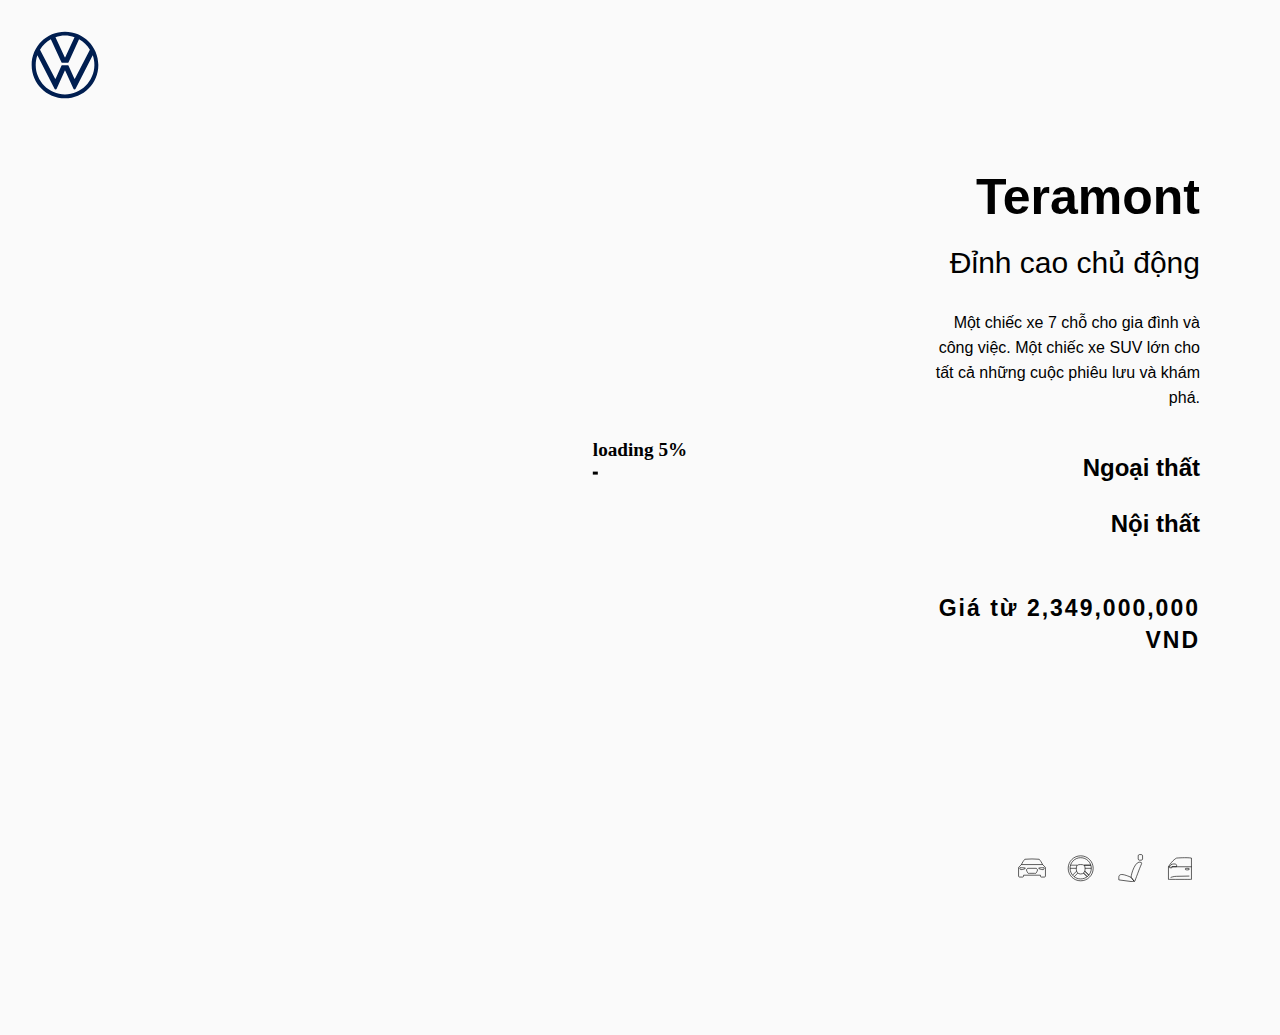
<file: index.html>
<!DOCTYPE HTML>
<html>

<head>
    <meta charset="UTF-8">
    <meta name="robots" content="noindex">
   <meta name="viewport" id="viewport" content="user-scalable=no, initial-scale=1.0, width=device-width, minimum-scale=1.0, maximum-scale=1.0">
    <link rel="Stylesheet" href="include/bootstrap-reboot.min.css" type="text/css" />
    <meta name="theme-color" content="#fafafa" />
    <title>Volkswagen</title>
    <link rel="Stylesheet" href="style.css" type="text/css" />
   <script type="text/javascript" src="https://static.sketchfab.com/api/sketchfab-viewer-1.12.0.js"></script>
    <script type="text/javascript" src="include/jquery-1.12.0.min.js"></script>
</head>

<body >
    <div class="iframe-gradient"></div>
    <div class="iframe-mask" id="iframe-mask"></div>
    <div class="iframe-loader" id="iframe-loader">loading 0%...<div></div>
    </div>
    <div class="iframe-container">
        <!-- Insert an empty iframe, hidden by default using a class-->
        <iframe src="" id="api-frame" allow="autoplay; fullscreen; xr-spatial-tracking" xr-spatial-tracking execution-while-out-of-viewport execution-while-not-rendered web-share allowfullscreen mozallowfullscreen="true" webkitallowfullscreen="true"></iframe>
    </div>

    <div class="top">
        <div class="navigation">
            <div class="navigation__left">
				<a href="http://showroom.vw.com.vn " ><img  class="rings" id="myImage" src="images/logo/VW_nbdLogo_s_darkblue_digital_sRGB.svg"/></a>
            </div>
            <div class="navigation__right" style="display: none;">
                <svg viewBox="0 0 48 48" version="1.1" xmlns="http://www.w3.org/2000/svg">
                    <title>
                        dashboard-large
                    </title>
                    <path
                        d="M3.5,3.5 L12.5,3.5 L12.5,12.5 L3.5,12.5 L3.5,3.5 Z M19.5,3.5 L28.5,3.5 L28.5,12.5 L19.5,12.5 L19.5,3.5 Z M35.5,3.5 L44.5,3.5 L44.5,12.5 L35.5,12.5 L35.5,3.5 Z M3.5,19.5 L12.5,19.5 L12.5,28.5 L3.5,28.5 L3.5,19.5 Z M19.5,19.5 L28.5,19.5 L28.5,28.5 L19.5,28.5 L19.5,19.5 Z M35.5,19.5 L44.5,19.5 L44.5,28.5 L35.5,28.5 L35.5,19.5 Z M3.5,35.5 L12.5,35.5 L12.5,44.5 L3.5,44.5 L3.5,35.5 Z M19.5,35.5 L28.5,35.5 L28.5,44.5 L19.5,44.5 L19.5,35.5 Z M35.5,35.5 L44.5,35.5 L44.5,44.5 L35.5,44.5 L35.5,35.5 Z"
                        stroke-width="1" fill="none" fill-rule="evenodd" />
                </svg>
            </div>
        </div>
    </div>

<div id="top-right" class="text-right">
    <div class="selector-box">
        <span style="font-weight: bold; font-size: 50px;" class="car-name active">Teramont</span>
        <span style="font-weight: 300; font-size: 30px;" class="car-name active">Đỉnh cao chủ động</span>
        <span style="font-weight: 300; font-size: 16px;" class="descr small">
Một chiếc xe 7 chỗ cho gia đình và công việc.
Một chiếc xe SUV lớn cho tất cả những cuộc phiêu lưu và khám phá.</span>
    </div>
    <div class="selector-box">
        <span style="cursor: pointer; font-size: 24px; font-weight: bold;" class="car-feature" id="colors">Ngoại
thất</span>
        <span style="font-weight: 300; font-size: 16px;" class="descr small">
Bạn có thể làm cho chiếc Teramont của mình trở nên phong cách hơn nữa với sự lựa chọn màu sơn</span>

    </div>
    <div class="selector-box">
        <span style="cursor: pointer; font-size: 24px; font-weight: bold;" class="car-feature" id="intColors">Nội
thất</span>
<span style="font-weight: 300; font-size: 16px;" class="descr small">
Cá nhân hoá chất liệu bọc da mang đến trải nghiệm hoàn hảo cho cả hành trình dài</span>
    </div>
	<div class="selector-box">
            <span style="font-weight:bold; font-size: 23px;" class="car-feature price" >Giá từ 2,349,000,000 VND</span>
        </div>
</div>
    <div class="views" id="cameraPicker">
        <div>
            <svg width="48" height="48" viewBox="0 0 48 48" version="1.1" xmlns="http://www.w3.org/2000/svg"
                class="camera" data-cam-id="0">
                <title>
                    car-large
                </title>
                <path
                    d="M2.5,23 L2.5,37 C2.5,37.8284271 3.17157288,38.5 4,38.5 L9,38.5 C9.82842712,38.5 10.5,37.8284271 10.5,37 L10.5,35.5 L37.5,35.5 L37.5,37 C37.5,37.8284271 38.1715729,38.5 39,38.5 L44,38.5 C44.8284271,38.5 45.5,37.8284271 45.5,37 L45.5,23 L41,18.5 C40.0666656,16.6666667 39.2333323,15.1666667 38.5,14 C37.7666677,12.8333333 36.7666677,11.5 35.5,10 C31.7608696,9.66666667 27.9347826,9.5 24.0217391,9.5 C20.1086957,9.5 16.2681159,9.66666667 12.5,10 C11.2333336,11.5 10.2333336,12.8333333 9.5,14 C8.76666641,15.1666667 7.93333308,16.6666667 7,18.5 L2.5,23 Z M15,27 L17,24.5 L31,24.5 L33,27 C31.6666667,30.6666667 30.6666667,32.5 30,32.5 C29,32.5 19,32.5 18,32.5 C17.3333333,32.5 16.3333333,30.6666667 15,27 Z M6.75,18.5 L24,18.5 L41.25,18.5 M43.5,23.5749239 C43.5,24.5459384 43.4166667,25.2053587 43.25,25.5531847 C43,26.0749239 42.5,26.5749239 42,26.5749239 L40,26.5749239 C39.5,26.5749239 35.75,25.5749239 35.25,25.0749239 C34.9166667,24.7415905 34.6666667,24.4082572 34.5,24.0749239 C36.2683726,23.841489 37.7683726,23.6748224 39,23.5749239 C40.2316274,23.4750254 41.7316274,23.4750254 43.5,23.5749239 Z M4.5,23.5749239 C6.26837257,23.4750254 7.76837257,23.4750254 9,23.5749239 C10.2316274,23.6748224 11.7316274,23.841489 13.5,24.0749239 C13.3333333,24.4082572 13.0833333,24.7415905 12.75,25.0749239 C12.25,25.5749239 8.5,26.5749239 8,26.5749239 C7.5,26.5749239 6.5,26.5749239 6,26.5749239 C5.5,26.5749239 5,26.0749239 4.75,25.5531847 C4.58333333,25.2053587 4.5,24.5459384 4.5,23.5749239 Z"
                    stroke-width="1" fill="none" fill-rule="evenodd" />
            </svg>
        </div>
        <div>
            <svg width="48" height="48" viewBox="0 0 48 48" version="1.1" xmlns="http://www.w3.org/2000/svg"
                class="camera" data-cam-id="1">
                <title>
                    test-drive-large
                </title>
                <path
                    d="M23.5,44.5 C34.545695,44.5 43.5,35.545695 43.5,24.5 C43.5,13.454305 34.545695,4.5 23.5,4.5 C12.454305,4.5 3.5,13.454305 3.5,24.5 C3.5,35.545695 12.454305,44.5 23.5,44.5 Z M23.5,41.5 C27.6881245,41.5 31.5225212,39.9855113 34.4854041,37.4743201 C38.1646435,34.3559808 40.5,29.7007162 40.5,24.5 C40.5,15.1111593 32.8888407,7.5 23.5,7.5 C14.1111593,7.5 6.5,15.1111593 6.5,24.5 C6.5,29.7118989 8.84541031,34.3759979 12.538348,37.494414 C15.4979577,39.9935882 19.3230582,41.5 23.5,41.5 Z M30.0766572,29.0766572 L36.5,35.5 L30.0766572,29.0766572 Z M28.0941322,32.0941322 L34,38 L28.0941322,32.0941322 Z M18.9111915,32.0888085 L13,38 M16.9416504,29.0624695 L10.5,35.5 M16.5,24.5 L6.5,24.5 M40.5,24.5 L30.5,24.5 M7.25431729,19.5 C7.25431729,19.5 10.8362115,19.5 18,19.5 M39.752308,19.5 L29,19.5 L39.752308,19.5 Z M23.5,33.5803114 C27.918278,33.5803114 30.5,30.5803114 30.5,26.0803114 C30.5,23.5803114 30.5,20.5803114 28.5,19.2803122 C26.8974467,18.2386532 20.0987283,18.2411394 18.5,19.2803122 C16.5,20.5803114 16.5,23.5803114 16.5,26.0803114 C16.5,30.5803114 19.081722,33.5803114 23.5,33.5803114 Z"
                    stroke-width="1" fill="none" fill-rule="evenodd" />
            </svg>
        </div>
        <div>
            <svg viewBox="0 0 48 48" version="1.1" xmlns="http://www.w3.org/2000/svg" class="camera" data-cam-id="2">
                <title>
                    interior-configuration-large
                </title>
                <path
                    d="M24.2,39 L29.1,45.3 L24.2,39 Z M4.5,43 L4.5,39 C4.5,39 4,34.4 9.2,34.4 C14.4,34.4 24.2,39 24.2,39 C24.2,33.2 31.2,10.7 40.2,15 C40.2,15 42,15.6 40.2,19 C38.4,22.4 30.2,45 30.2,45 C30.2,45 29.8,45.6 24.1,45.6 L4.5,43 Z M37.5,2.5 L40.5,2.5 C41.6,2.5 42.5,3.4 42.5,4.5 L42.5,9.5 C42.5,10.6 41.6,11.5 40.5,11.5 L37.5,11.5 C36.4,11.5 35.5,10.6 35.5,9.5 L35.5,4.5 C35.5,3.4 36.4,2.5 37.5,2.5 Z"
                    stroke-width="1" fill="none" fill-rule="evenodd" />
            </svg>
        </div>
        <div>
            <svg width="48" height="48" viewBox="0 0 48 48" version="1.1" xmlns="http://www.w3.org/2000/svg"
                class="animation" id="openDoor">
                <title>door</title>
                <path d="M5.5,42.2V22C12.3,10.7,18.6,8.1,18.6,8.1s15.9-1.3,23.7,0v34.1C42.3,42.2,5.5,42.2,5.5,42.2z"
                    stroke-width="1" fill="none" fill-rule="evenodd" />
                <line x1="42.3" y1="22" x2="10.9" y2="22" stroke-width="1" fill="none" fill-rule="evenodd" />
                <path d="M32.7,24.9c3-0.9,5.9,0,5.9,0v1.6c-3,1.3-5.9,0-5.9,0V24.9z" stroke-width="1" fill="none"
                    fill-rule="evenodd" />
                <path d="M39,36.9l-20.6,0.4c-5.1,0-9.4,1.9-9.4,1.9" stroke-width="1" fill="none" fill-rule="evenodd" />
                <path d="M7.6,21l2-2.2c2.1-1.5,7.2-2,8.7-0.1c0,0,0.7,1.4,0,3.2h-7.4v1.8H7.6V21z" stroke-width="1"
                    fill="none" fill-rule="evenodd" />
                <line x1="7.6" y1="22" x2="5.5" y2="22" stroke-width="1" fill="none" fill-rule="evenodd" />
            </svg>
        </div>
    </div>

    <div class="colors" id="colorPicker">
		<span class="info"></span>
		<div class="car-color  active" data-color-id="0" data-name="Trắng Pure" data-price="0">
        <img src="images/paints/white.png" alt="Trắng Pure">
        </div>
        <div class="car-color" data-color-id="1"  data-name="Xanh Tourmaline" data-price="0">
            <img src="images/paints/blue.png" alt="Xanh Tourmaline">
        </div>
        <div class="car-color " data-color-id="2"  data-name="Đỏ Aurora" data-price="0">
            <img src="images/paints/red.png" alt="Đỏ Aurora">
        </div>

        <div class="car-color" data-color-id="3"  data-name="Đen Pearl" data-price="0">
            <img src="images/paints/black.png" alt="Đen Pearl">
        </div>
        <div class="car-color" data-color-id="4"  data-name="Xám Platinum" data-price="0">
            <img src="images/paints/grey.png" alt="Xám Platinum">
        </div>
    </div>

<div class="colors" id="colorPicker2">
<div class="int-color active" data-color-id="0" data-name="" data-price="0">
<img src="images/leathers/black_black.jpg" alt="Đen">
</div>
<div class="int-color" data-color-id="1" data-name="" data-price="0">
<img src="images/leathers/nougat_black.jpg" alt="Nâu">
</div>

    <script type="text/javascript">
        let vh = window.innerHeight * 0.01;
        document.documentElement.style.setProperty('--vh', `${vh}px`);
        window.addEventListener('resize', () => {
            let vh = window.innerHeight * 0.01;
            document.documentElement.style.setProperty('--vh', `${vh}px`);
        });
        var iframe = document.getElementById('api-frame');
		
        var urlid = 'aba697e897e54679bf6edb2a536a9b61';
        // var urlid = '319b10ac40014466a12bda0c5333f69b';
        var client = null;
        var loadedApi = null;
        var paintMaterial = null;
        var leatherMaterial = null;
		var chairMaterial = null;
        var intMaterial1 = null;
        var intMaterial2 = null;
        var intMaterial3 = null;
        var intMaterial4 = null;
        var intMaterial5 = null;
        var intMaterial6 = null;
        var intMaterial7 = null;
        var currentCamera = 0;
        var cameraPosition = [-700, 40, 0];
        var cameraTarget = [-0.13, 12.57, 114.72];

        var cameraHeadPosition =  [44.34, -20, 117.7];
        var cameraHeadTarget = [44.3, -27, 117];

        var cameraHeadPosition2 = [-0.05, 72, 109];
        var cameraHeadTarget2 = [-1.5, 50, 108];

        var basePrice = 53250;
        var option1Price = 0;
        var option2Price = 0;
        var currentColorText = "";
        var currentIntText = "";

        var animationInt;
        var animationRunning = false;
        var doorOpened = false;

        var myMaterials;

        const GAMMA = 2.4;

        var colors = [
            '#f1f0f0',
            '#27658E',
            '#bc1515',
            '#2b2724',
            '#635e67',
        ]
        var intColors = [
            '#050404',
            '#72401D'
        ]

        function srgbToLinear1(c) {
            var v = 0.0;
            if (c < 0.04045) {
                if (c >= 0.0) v = c * (1.0 / 12.92);
            } else {
                v = Math.pow((c + 0.055) * (1.0 / 1.055), GAMMA);
            }
            return v;
        }

        function srgbToLinear(c, out) {
            var col = out || new Array(c.length);

            if (c.length > 2 && c.length < 5) {
                col[0] = srgbToLinear1(c[0]);
                col[1] = srgbToLinear1(c[1]);
                col[2] = srgbToLinear1(c[2]);
                if (col.length > 3 && c.length > 3) col[3] = c[3];
            } else {
                throw new Error('Invalid color. Expected 3 or 4 components, but got ' + c.length);
            }
            return col;
        }

        function hexToRgb(hexColor) {
            var m = hexColor.match(/^#([0-9a-f]{6})$/i);
            if (m) {
                return [
                    parseInt(m[1].substr(0, 2), 16) / 255,
                    parseInt(m[1].substr(2, 2), 16) / 255,
                    parseInt(m[1].substr(4, 2), 16) / 255
                ];
            } else {
                throw new Error('Invalid color: ' + hexColor);
            }
        }
		 var uiLight = [
            false, 
            true, 
            true, 
            true, 
            true 
        ];
        var intensity = [
            1, 
            1, 
            1, 
            1, 
            1 
        ];
        var metalness = [
            0.567, 
            0.567,
            0.567, 
            1, 
            0.567 
        ];
		var img1='images/logo/VW_nbdLogo_s_darkblue_digital_sRGB.svg';
		var img2='images/logo/VW_nbdLogo_s_white_digital_sRGB.svg';
        function changeCarColor(index) {
            console.log('change car color index')
            console.log(index);
            var carColors = [
                "#E2EBF7", 
                "#07273B", 
                "#1F2125", 
                "#8C450A", 
                "#383838" 
            ];
            var bgColors = [
                "#FAFAFA", 
                "#07273B", 
                "#1F2125",
                "#DD7B00", 
                "#868686"  
            ];
           

           
            

            if (paintMaterial == null || loadedApi == null) {
                console.log("Api not loaded yet or failed.");
                return;
            }
			paintMaterial.channels.AlbedoPBR.enable = true;
            paintMaterial.channels.AlbedoPBR.factor = 1;
            const linearColor = srgbToLinear(hexToRgb(colors[index]));
            paintMaterial.channels.AlbedoPBR.color = linearColor;
            paintMaterial.channels.AlbedoPBR.factor = intensity[index];
            paintMaterial.channels.MetalnessPBR.factor = metalness[index];
            loadedApi.setMaterial(paintMaterial, function () {
			
			var change = document.getElementById("meBaby");

var m1= 'linear-gradient('+colors[index]+', white, '+colors[index]+')';

var m2= 'radial-gradient(white,'+colors[index]+')';
 document.body.style.backgroundImage =m2;

               // $("body").css({ "background": colors[index] });
                if (uiLight[index]) {
				document.getElementById('myImage').src=img2;
                    if (!$("body").hasClass("light"))
                        $("body").addClass("light");
                } else {
				document.getElementById('myImage').src=img1;
                    if ($("body").hasClass("light"))
                        $("body").removeClass("light");
                }
            });
        }
        function changeLeatherColor(index) {

            
           
            if (leatherMaterial == null || loadedApi == null) {
                console.log("Api not loaded yet or failed.");
                return;
            }
            console.log(index);
            leatherMaterial.channels.AlbedoPBR.enable = true;


            console.log('change', intColors[index])
            const linearColor = srgbToLinear(hexToRgb(intColors[index]));
            leatherMaterial.channels.AlbedoPBR.color = linearColor;
            loadedApi.setMaterial(leatherMaterial, function () {
                console.log('update leather material success')
            });
        }
		function changeChairColor(index) {

            
           
            if (chairMaterial == null || loadedApi == null) {
                console.log("Api not loaded yet or failed.");
                return;
            }
            console.log(index);
            chairMaterial.channels.AlbedoPBR.enable = true;


            console.log('change', intColors[index])
            const linearColor = srgbToLinear(hexToRgb(intColors[index]));
            chairMaterial.channels.AlbedoPBR.color = linearColor;
            loadedApi.setMaterial(chairMaterial, function () {
                console.log('update chair material success')
            });
        }
        function changeIntColor1(index) {
            
            if (intMaterial1 == null || loadedApi == null) {
                console.log("Api not loaded yet or failed.");
                return;
            }
            const linearColor = srgbToLinear(hexToRgb(intColors[index]));
            intMaterial1.channels.AlbedoPBR.color = linearColor;
            loadedApi.setMaterial(intMaterial1, function () { });
        }
        function changeIntColor2(index) {
            if (intMaterial2 == null || loadedApi == null) {
                console.log("Api not loaded yet or failed.");
                return;
            }
            const linearColor = srgbToLinear(hexToRgb(intColors[index]));
            intMaterial2.channels.AlbedoPBR.color = linearColor;
            loadedApi.setMaterial(intMaterial2, function () { });
        }
        function changeIntColor3(index) {
             var colors = [
                "#8b7d70",
                "#1c1c1c",
                "#1c1c1c",
                "#606060",
                "#1c1c1c"
            ];
            if (intMaterial3 == null || loadedApi == null) {
                console.log("Api not loaded yet or failed.");
                return;
            }
            const linearColor = srgbToLinear(hexToRgb(colors[index]));
            intMaterial3.channels.AlbedoPBR.color = linearColor;
            loadedApi.setMaterial(intMaterial3, function () { });
        }
        function changeIntColor4(index) {
            var colors = [
                "#9d9d9d",
                "#aaaaaa",
                "#aaaaaa",
                "#aaaaaa",
                "#1c1c1c"
            ];
            if (intMaterial4 == null || loadedApi == null) {
                console.log("Api not loaded yet or failed.");
                return;
            }
            const linearColor = srgbToLinear(hexToRgb(colors[index]));
            intMaterial4.channels.AlbedoPBR.color = linearColor;
            loadedApi.setMaterial(intMaterial4, function () {
            });
        }
        function changeIntColor5(index) {
            var colors = [
                "#3c3c3c",
                "#3c3c3c",
                "#3c3c3c",
                "#3c3c3c",
                "#3c3c3c"
            ];
            if (intMaterial5 == null || loadedApi == null) {
                console.log("Api not loaded yet or failed.");
                return;
            }
            const linearColor = srgbToLinear(hexToRgb(colors[index]));
            intMaterial5.channels.AlbedoPBR.color = linearColor;
            loadedApi.setMaterial(intMaterial5, function () {
            });
        }
        function changeIntColor6(index) {
            var colors = [
                "#382f2b", // beige
                "#1c1c1c",
                "#1c1c1c",
                "#434343",
                "#1c1c1c"
            ];
            if (intMaterial6 == null || loadedApi == null) {
                console.log("Api not loaded yet or failed.");
                return;
            }
            const linearColor = srgbToLinear(hexToRgb(colors[index]));
            intMaterial6.channels.AlbedoPBR.color = linearColor;
            loadedApi.setMaterial(intMaterial6, function () {
            });
        }
        function changeIntColor7(index) {
            var colors = [
                "#8b7d70",
                "#1c1c1c",
                "#1c1c1c",
                "#606060",
                "#1c1c1c"
            ];
            if (intMaterial7 == null || loadedApi == null) {
                console.log("Api not loaded yet or failed.");
                return;
            }
            const linearColor = srgbToLinear(hexToRgb(colors[index]));
            intMaterial7.channels.AlbedoPBR.color = linearColor;
            loadedApi.setMaterial(intMaterial7, function () {
            });
        }

        function changeInterior(index) {
            changeLeatherColor(index);
			changeChairColor(index);
			
var m1= 'linear-gradient('+colors[0]+', white, '+colors[0]+')';
var m2= 'radial-gradient(white,'+colors[0]+')';
document.body.style.backgroundImage =m2;
              document.getElementById('myImage').src=img1;
                
                    if ($("body").hasClass("light"))
                        $("body").removeClass("light");
                
			 
        }

        function changeCamera(index, animate = false) {
            if (loadedApi == null) {
                console.log("Api not loaded yet or failed.");
                return;
            }
            loadedApi.setCameraEasing('easeOutCircle');
            if (index == 0) {
                loadedApi.lookat(
                    cameraPosition,
                    cameraTarget,
                    animate ? 1 : 0
                );
                loadedApi.setFov(40);
                if ($("#api-frame").hasClass("interior"))
                    $("#api-frame").removeClass("interior");
            } else if (index == 1) {
                loadedApi.lookat(
                    cameraHeadPosition,
                    cameraHeadTarget,
                    animate ? 1 : 0
                );
                loadedApi.setFov(60);
                if (!$("#api-frame").hasClass("interior"))
                    $("#api-frame").addClass("interior");
            } else if (index == 2) {
                loadedApi.lookat(
                    cameraHeadPosition2,
                    cameraHeadTarget2,
                    animate ? 1 : 0
                );
                loadedApi.setFov(60);
                if (!$("#api-frame").hasClass("interior"))
                    $("#api-frame").addClass("interior");
            }
        }
        var prcValue = 0;
        var nextprc = 10;
        setInterval(function () {
            if (prcValue < nextprc && prcValue < 100)
                prcValue += 1;
            document.getElementById("iframe-loader").innerHTML = "loading " + prcValue + "%<div style='width: " + prcValue + "%'></div>";
        }, 150);
        function loadmodel() {
            nextprc = 20;
            document.addEventListener('load', () => console.log('viewerready'));
            var client = new Sketchfab(iframe);

            client.init(urlid, {
                success: function onSuccess(api) {
                    console.log('Success');
                    loadedApi = api;
                    nextprc = 30;
                    api.load();
                    api.start();
                    nextprc = 80;
					currentCamera=0;

                    api.addEventListener('viewerready', function () {
                        nextprc = 99;
                        console.log('Viewer is ready');
                        let $apiFrame = document.getElementById("api-frame");
                        var frameMask = document.getElementById("iframe-mask");
                        var loader = document.getElementById("iframe-loader");
                        $apiFrame.classList.remove("iframe-hidden");

                        api.getAnimations(function (err, animations) {
                
                            api.setCurrentAnimationByUID(animations[0][0]);
                            api.setCycleMode('none');
                            api.pause();
                            api.seekTo(0);
                        });

                        api.setPostProcessing({
                            vignetteEnable: false
                        });

                        <!-- api.addEventListener('camerastop', function () { -->
                            <!-- api.getCameraLookAt(function (err, camera) { -->
                                <!-- var camTarget = camera.target; -->
								<!-- console.log("camerastop"); -->
                                <!-- switch (currentCamera) { -->
                                    <!-- case 0: -->
                                        <!-- if (camTarget[0] != cameraTarget[0] || camTarget[1] != cameraTarget[1] || camTarget[2] != cameraTarget[2]) -->
                                            <!-- changeCamera(0, false); -->
                                        <!-- break; -->
                                    <!-- case 1: -->
                                        <!-- if (camTarget[0] != cameraHeadTarget[0] || camTarget[1] != cameraHeadTarget[1] || camTarget[2] != cameraHeadTarget[2]) -->
                                            <!-- changeCamera(1, false); -->
                                        <!-- break; -->
                                    <!-- case 2: -->
                                        <!-- if (camTarget[0] != cameraHeadTarget2[0] || camTarget[1] != cameraHeadTarget2[1] || camTarget[2] != cameraHeadTarget2[2]) -->
                                            <!-- changeCamera(2, false); -->
                                        <!-- break; -->
                                    <!-- default: -->
                                        <!-- console.log("Wrong camera index!"); -->
                                        <!-- break; -->
                                <!-- } -->
                            <!-- }); -->
                        <!-- }); -->

                        api.getMaterialList(function (err, materials) {
							console.log(materials);
							leatherMaterial = materials[41];
						    paintMaterial = materials[27];
							chairMaterial=materials[19];
							if( /Android|webOS|iPhone|iPad|iPod|BlackBerry|IEMobile|Opera Mini/i.test(navigator.userAgent) ) {
								cameraPosition = [-1100, 40, 0];
								console.log("set in mobile");
							}
							
							 loadedApi.seekTo(0);
							 loadedApi.pause();
							 changeCamera(0);
                            api.getCameraLookAt(function (err, camera) {
							
							
                                
                                setTimeout(function () {
                                    nextprc = 100;
                                    changeCarColor(0);
                                    setTimeout(function () {
                                        prcValue = 100;
                                        document.getElementById("iframe-loader").innerHTML = "loading 100%<div style='width: 100%'></div>";
                                        frameMask.classList.add("hidden");
                                        loader.classList.add("hidden");
                                    }, 1000);
                                }, 1100);
                            });
                        });
                    });


                },
                error: function onError(callback) {
                    console.log(this.error);
                },
                graph_optimizer: 1,
                ui_animations: 0,
                //ui_annotations: 0,
                ui_general_controls: 0,
               // ui_watermark_link: 0,
                ui_watermark: 0,
                ui_infos: 0,
                ui_stop: 0,
                transparent: 1,
                camera: 0,
				max_texture_size: 2048,
				
               // scrollwheel: 1,
                preload: 0,
                //double_click: 0,
				orbit_constraint_pitch_down: 0,
				orbit_constraint_zoom_in: 0,
				orbit_constraint_zoom_out: 1500
               
            });
        }

        $(document).ready(function(){
            loadmodel();
            currentColorText = $("#colorPicker .car-color.active").data("name");
           
            currentIntText = $("#colorPicker2 .int-color.active").data("name");
           
            $("#colorPicker span.info").text(currentColorText);
            $("#colorPicker2 span.info").text(currentIntText);
           
            $(".car-color").click(function(){
                var carColorIndex = $(this).data("color-id");
                $(".car-color").removeClass("active");
                $(this).addClass("active");
                currentColorText = $(this).data("name");
                
                changeCarColor(carColorIndex);
            });
            $(".car-color").hover(function(){
                var newText = $(this).data("name");
                
                $("#colorPicker span.info").text(newText);
            }, function(){
                $("#colorPicker span.info").text(currentColorText);
            });
            $(".int-color").click(function(){
                var intColorIndex = $(this).data("color-id");
                console.log('click change color', intColorIndex)
                $(".int-color").removeClass("active");
                $(this).addClass("active");
                currentIntText = $(this).data("name");
        
               
                changeInterior(intColorIndex);
            });
            $(".int-color").hover(function(){
                var newText = $(this).data("name");
                
                $("#colorPicker2 span.info").text(newText);
            }, function(){
                $("#colorPicker2 span.info").text(currentIntText);
            });
            $(".camera").click(function(){
                currentCamera = $(this).data("cam-id");
                console.log("Change camera " + currentCamera);
                changeCamera(currentCamera,true);
            });
            $(".selector-box span:first-child").click(function(){
                var btn = $(this);
                $(".selector-box .active").removeClass("active");
                setTimeout(function(){
                    btn.addClass("active");
                    if(btn.attr("id") == "colors" && !$("#colorPicker").hasClass("active")){
                        currentCamera = 0;
						changeCarColor(0);
                        changeCamera(currentCamera);
                        $("#colorPicker").addClass("active");
                    } else if(btn.attr("id") != "colors" && $("#colorPicker").hasClass("active"))
                        $("#colorPicker").removeClass("active");
                    if(btn.attr("id") == "intColors" && !$("#colorPicker2").hasClass("active")){
                        currentCamera = 1;
						changeInterior(0);
                        changeCamera(currentCamera,true);
                        $("#colorPicker2").addClass("active");
                    } else if(btn.attr("id") != "intColors" && $("#colorPicker2").hasClass("active"))
                        $("#colorPicker2").removeClass("active");
                }, 300);
            });
            $("#openDoor").click(function () {
			 console.log("click open door "+animationRunning);
			 if (loadedApi == null) {
                console.log("Api not loaded yet or failed.");
                return;
            }
                if (animationRunning)
                    return;
                if (doorOpened) {
				console.log("doorOpened true");
				loadedApi.seekTo(8);
                    loadedApi.play();
                    doorOpened = false;
                    animationRunning = true;
                    animationInt = setInterval(function () {
                        loadedApi.getCurrentTime(function (err, time) {
                            if (time >= 10) {
                                loadedApi.pause();
                                clearInterval(animationInt);
                                animationRunning = false;
                            }
                        });
                    }, 10);
                } else {
				console.log("doorOpened false");
                    loadedApi.seekTo(0);
                    loadedApi.play();
                   
                    animationInt = setInterval(function () {
                        loadedApi.getCurrentTime(function (err, time) {
						
						if(time>1 && time<4)
						{
						 doorOpened = true;
						 animationRunning = true;
						}
						else
                            if (time >= 4) {
                                loadedApi.pause();
                                clearInterval(animationInt);
                                animationRunning = false;
                            }
                        });
                    }, 4);
                }
            });
        });
        
    </script>
</body>

</html>
</file>
<file: style.css>
@font-face {
  font-weight:400;
}

@font-face {
  font-weight:700;
}

@font-face {

  font-weight:400;
}

@font-face {

  font-weight:light;
}

@font-face {

  font-weight:700;
}

html,
body {
  overflow:hidden;
  position:relative;
  height:100%;
}

html {
  font-size:100%;
}

.iframe-hidden {
  visibility:hidden;
  height:0;
  width:0;
}

body {
  background:#fafafa;
  height:100vh;
  height:calc(var(--vh,1vh) * 100);
  margin:0;
  padding:0;
  font-weight:400;
  color:#000;
  overflow:hidden;
  position:relative;
  -webkit-transition:background .5s ease-out,color .5s ease-out;
  -moz-transition:background .5s ease-out,color .5s ease-out;
  -o-transition:background .5s ease-out,color .5s ease-out;
  transition:background .5s ease-out,color .5s ease-out;
}

body * {
  box-sizing:border-box;
}

body svg {
  fill:#000;
  stroke:#000;
  -webkit-transition:all .5s ease-out;
  -moz-transition:all .5s ease-out;
  -o-transition:all .5s ease-out;
  transition:all .5s ease-out;
}

body.light {
  color:#fff;
}

body.light svg {
  stroke:#fff;
  fill:#fff;
}

h1 {
  line-height:36px;
  font-weight:400;
  margin-bottom:40px;
}

h1>small {
  font-weight:300;
  font-size:22px;
}

h1>big {
  font-weight:900;
  font-size:46px;
}

h3 {
  font-weight:400;
  margin:0;
  padding:0;
}

p {
  font-weight:400;
  font-size:16px;
  line-height:32px;
  letter-spacing:1px;
}

.text-right {
  text-align:right;
}

.iframe-container {
  position:absolute;
  top:0;
  left:0;
  width:70%;
  height:100vh;
  margin:0;
  padding:0;
  overflow:hidden;
  background:0 0;
  *background:red;
}

#api-frame {
  height:100%;
  position:absolute;
  left:0;
  top:50%;
  transform:translateY(-50%);
  display:block;
  margin:0;
  padding:0;
  width:100%;
  border:0;
  outline:none;
  background:0 0;
  z-index:1;
}

.iframe-gradient {
  position:absolute;
  left:0;
  top:0;
  width:100%;
  height:100%;
  z-index:0;
  background:url([data-uri]);
  background:-moz-linear-gradient( 45deg,rgba(0,0,0,0.2) 0%,rgba(0,0,0,0) 100% );
  background:-webkit-gradient( linear,left bottom,right top,color-stop(0%,rgba(0,0,0,0.2)),color-stop(100%,rgba(0,0,0,0)) );
  background:-webkit-linear-gradient( 45deg,rgba(0,0,0,0.2) 0%,rgba(0,0,0,0) 100% );
  background:-o-linear-gradient( 45deg,rgba(0,0,0,0.2) 0%,rgba(0,0,0,0) 100% );
  background:-ms-linear-gradient( 45deg,rgba(0,0,0,0.2) 0%,rgba(0,0,0,0) 100% );
  background:linear-gradient( 45deg,rgba(0,0,0,0.2) 0%,rgba(0,0,0,0) 100% );
  filter:progid:DXImageTransform.Microsoft.gradient(startColorstr='#33000000',endColorstr='#00000000',GradientType=1);
}

@keyframes loader-animation {
  0% {
    opacity:1;
  }
  50% {
    opacity:.6;
  }
  100% {
    opacity:1;
  }
}

.iframe-loader {
  position:absolute;
  left:50%;
  top:50%;
  transform:translate(-50%,-50%);
  z-index:11;
  display:block;
  color:#000;
  font-family:AudiType-Extended;
  font-weight:700;
  font-size:1.2rem;
  pointer-events:none;
}

.iframe-loader>div {
  position:absolute;
  bottom:-10px;
  left:0;
  width:100%;
  height:3px;
  background:#000;
}

.iframe-loader.hidden {
  animation:none;
  opacity:0;
  -webkit-transition:all .25s ease-out;
  -moz-transition:all .25s ease-out;
  -o-transition:all .25s ease-out;
  transition:all .25s ease-out;
}

.iframe-mask {
  position:absolute;
  left:0;
  top:0;
  width:100%;
  height:100%;
  background:#fafafa;
  opacity:1;
  z-index:10;
  -webkit-transition:all 1.5s ease-out;
  -moz-transition:all 1.5s ease-out;
  -o-transition:all 1.5s ease-out;
  transition:all 1.5s ease-out;
}

.iframe-mask.hidden {
  opacity:0;
  pointer-events:none;
  -webkit-transition:all 1.5s ease-out;
  -moz-transition:all 1.5s ease-out;
  -o-transition:all 1.5s ease-out;
  transition:all 1.5s ease-out;
}

.views {
  position:absolute;
  right:80px;
  bottom:5px;
  z-index:21;
  user-select:none;
  text-align:center;
}

.views>div {
  position:relative;
  user-select:none;
  cursor:pointer;
  width:40px;
  height:40px;
  background:0 0;
  display:inline-block;
  margin-right:0;
  margin-left:5px;
}

.views>div svg,
.views>div img {
  height:30px;
  position:absolute;
  left:50%;
  top:50%;
  transform:translate(-50%,-50%);
  -webkit-transition:all .5s ease-out;
  -moz-transition:all .5s ease-out;
  -o-transition:all .5s ease-out;
  transition:all .5s ease-out;
}

.colors {
  position:absolute;
  background:#fff;
  padding:40px 10px 10px;
  left:20px;
  bottom:20px;
  z-index:20;
  *width:100%;
  user-select:none;
  margin-bottom:-155px;
  text-align:center;
  -webkit-transition:all .5s ease-out;
  -moz-transition:all .5s ease-out;
  -o-transition:all .5s ease-out;
  transition:all .5s ease-out;
}

.colors div {
  display:inline-block;
  margin-left:5px;
  margin-right:5px;
  cursor:pointer;
  user-select:none;
  position:relative;
}

.colors div>img {
  width:60px;
  height:auto;
}

.colors.active {
  margin-bottom:0;
  -webkit-transition:all .5s ease-out;
  -moz-transition:all .5s ease-out;
  -o-transition:all .5s ease-out;
  transition:all .5s ease-out;
}

.colors div.active {
  border-bottom:1px solid #242424;
}

.colors span {
  position:absolute;
  top:8px;
  left:15px;
  color:#000 !important;
}

.top {
  position:absolute;
  top:0;
  left:0;
  z-index:20;
  width:100%;
}

.banner {
  width:100%;
  background:rgba(0,0,0,.6);
  color:rgba(255,255,255,.85);
  text-align:center;
  padding:15px;
  font-size:14px;
  font-weight:400;
  border-bottom:1px solid #000;
}

.banner a {
  color:#fff;
  text-decoration:underline;
}

.navigation {
  width:100%;
  display:flex;
  align-items:center;
  justify-content:space-between;
  padding:15px;
}

.navigation__left .rings {
  width:auto;
  height:100px;
  position:relative;
  display:inline-block;
  -webkit-transition:all .5s ease-out;
  -moz-transition:all .5s ease-out;
  -o-transition:all .5s ease-out;
  transition:all .5s ease-out;
}

.navigation__right svg {
  height:36px;
  -webkit-transition:all .5s ease-out;
  -moz-transition:all .5s ease-out;
  -o-transition:all .5s ease-out;
  transition:all .5s ease-out;
}

#top-right {
  position:absolute;
  right:80px;
  top:160px;
  z-index:20;
  width:22%;
  min-width:180px;
}

#top-right span {
  display:block;
  text-align:right;
}

#top-right .selector-box {
  margin-top:0;
  margin-bottom:20px;
}

#top-right span.car-name {
  font-size:3.125rem;
  margin-top:0;
  margin-bottom:5px;
  cursor:pointer;
}

#top-right span+span.small {
  max-height:0;
  padding-top:0;
  padding-bottom:0;
  -webkit-transition:max-height .25s ease-in,padding .25s ease-in;
  -moz-transition:max-height .25s ease-in,padding .25s ease-in;
  -o-transition:max-height .25s ease-in,padding .25s ease-in;
  transition:max-height .25s ease-in,padding .25s ease-in;
}

#top-right span.active+span.small {
  max-height:300px;
  padding-top:20px;
  padding-bottom:20px;
  -webkit-transition:max-height .25s ease-in,padding .25s ease-in;
  -moz-transition:max-height .25s ease-in,padding .25s ease-in;
  -o-transition:max-height .25s ease-in,padding .25s ease-in;
  transition:max-height .25s ease-in,padding .25s ease-in;
}

#top-right span.small {
  font-size:.875rem;
  line-height:1.5625rem;
  transform-origin:top;
  display:block;
  overflow:hidden;
}

#top-right span.car-feature {
  margin-top:0;
  margin-bottom:0;
  cursor:pointer;
}

#top-right span.car-feature+span.small {
  font-size:.8125rem;
  line-height:1.4375rem;
  *margin:20px0;
}

#top-right span.car-feature.price {
  font-size:1.875rem;
  letter-spacing:2px;
  line-height:2rem;
  margin-top:50px;
}

@media(max-aspect-ratio:12/10) {
  #top-right {
    top:50%;
    width:100%;
    right:40px;
  }
  .navigation__right {
    right:40px;
  }
  .views {
    right:40px;
  }
  .iframe-container {
    width:100%;
    height:50vh;
  }
  .iframe-loader {
    top:25%;
  }
  #top-right span.descr {
    display:none !important;
  }
  .colors div>img {
    width:40px;
  }
  .colors {
    padding:10px 3px 0;
    margin-bottom:-350px;
  }
  .colors div {
    display:block;
    margin-bottom:10px;
  }
  .colors span.info {
     display: none !important;
  }
}

@media(max-height:600px) {
  #top-right span.descr {
    display:none !important;
  }
}

@media(max-height:700px) {
  #top-right .selector-box {
    margin-bottom:8px;
  }
  #top-right span.car-feature.price {
    margin-top:30px;
  }
}

@media(min-aspect-ratio:12/10) and (max-height:600px) {
  #top-right {
    top:20px;
    right:40px;
  }
  .views {
    right:40px;
  }
  .navigation__right {
    display:none;
  }
  .colors div>img {
    width:40px;
  }
}
</file>
